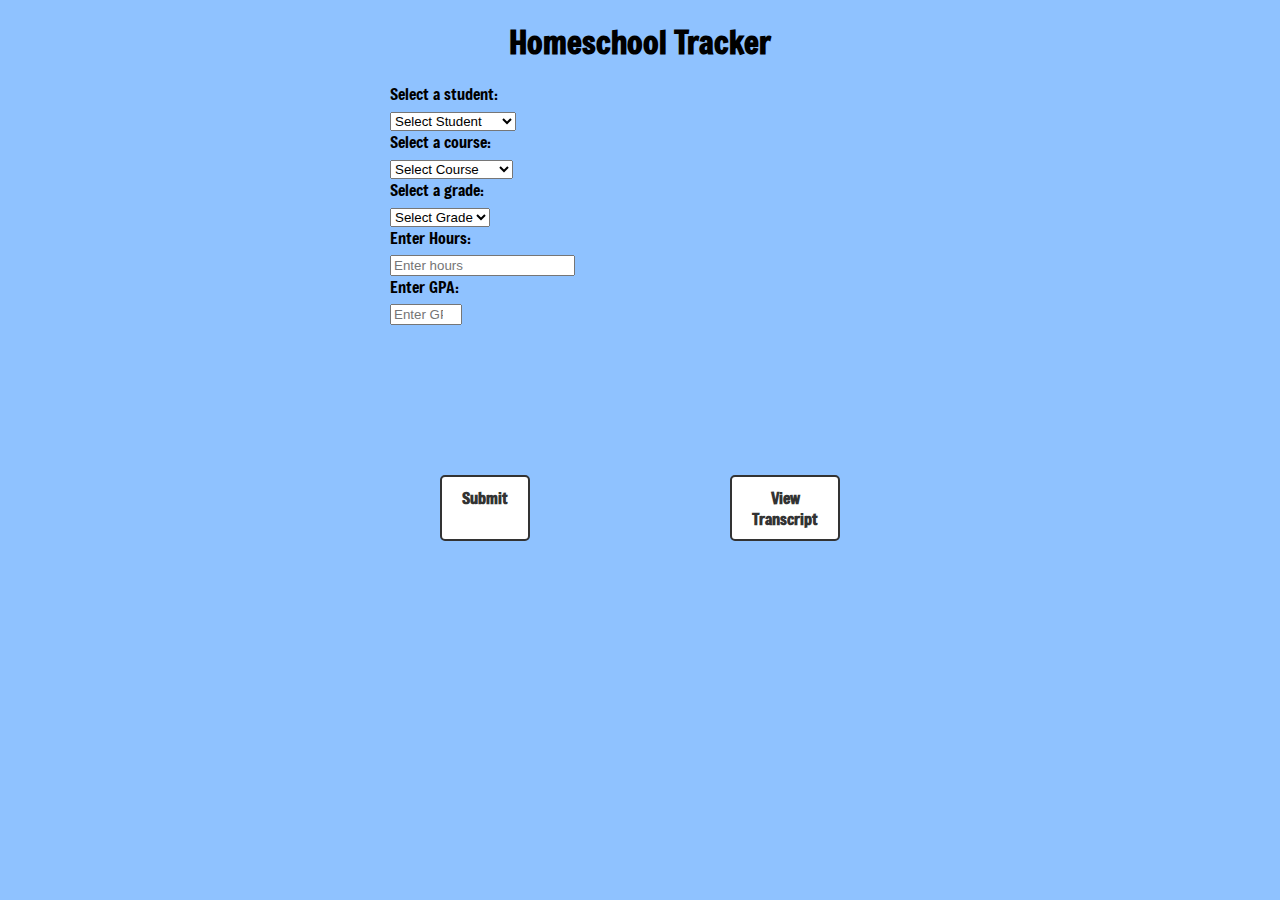
<file: data_entry.html>
<!DOCTYPE html>
<html>
  <head>
    <meta charset="UTF-8" />
    <meta name="viewport" content="width=device-width, initial-scale1.0" />
    <title>Homeschool Tracker</title>
    <link rel="preconnect" href="https://fonts.googleapis.com" />
    <link rel="preconnect" href="https://fonts.gstatic.com" crossorigin />
    <link
      href="https://fonts.googleapis.com/css2?family=Freeman&display=swap"
      rel="stylesheet"
    />

    <link rel="stylesheet" href="styles.css" />
  </head>
  <body>
    <!--Header-->
    <h1>Homeschool Tracker</h1>

    <!--Form -->
    <form>
      <!-- Dropdown menu for students-->
      <label for="students">Select a student:</label>
      <select name="students" id="students">
        <option value="" disabled selected>Select Student</option>
        <option value="add-new-student">Add New Student</option>
      </select>

      <!-- Dropdown menu for courses-->
      <label for="courses">Select a course:</label>
      <select name="courses" id="courses">
        <option value="" disabled selected>Select Course</option>
        <option value="add-new-course">Add New Course</option>
      </select>

      <!-- Dropdown menu for grade-->
      <label for="courses">Select a grade:</label>
      <select name="grade" id="grade">
        <option value="" disabled selected>Select Grade</option>
        <option value="A">A</option>
        <option value="B">B</option>
        <option value="C">C</option>
        <option value="D">D</option>
        <option value="F">F</option>
      </select>

      <!-- Hours input-->
      <label for="hours">Enter Hours:</label>
      <input
        type="number"
        id="hours"
        name="hours"
        placeholder="Enter hours"
        
      />

      <!-- GPA input-->
      <label for="gpa">Enter GPA:</label>
      <input
        type="number"
        id="gpa"
        name="gpa"
        min="0"
        max="4"
        step="0.01"
        placeholder="Enter GPA"
        
      />
      <!--Submit and view buttons-->
      <div class="nav-container">
        <a class="nav-btn">Submit</a>
        <a class="nav-btn" href="transcript.html">View Transcript</a>
      </div>
    </form>
  </body>
</html>
</file>
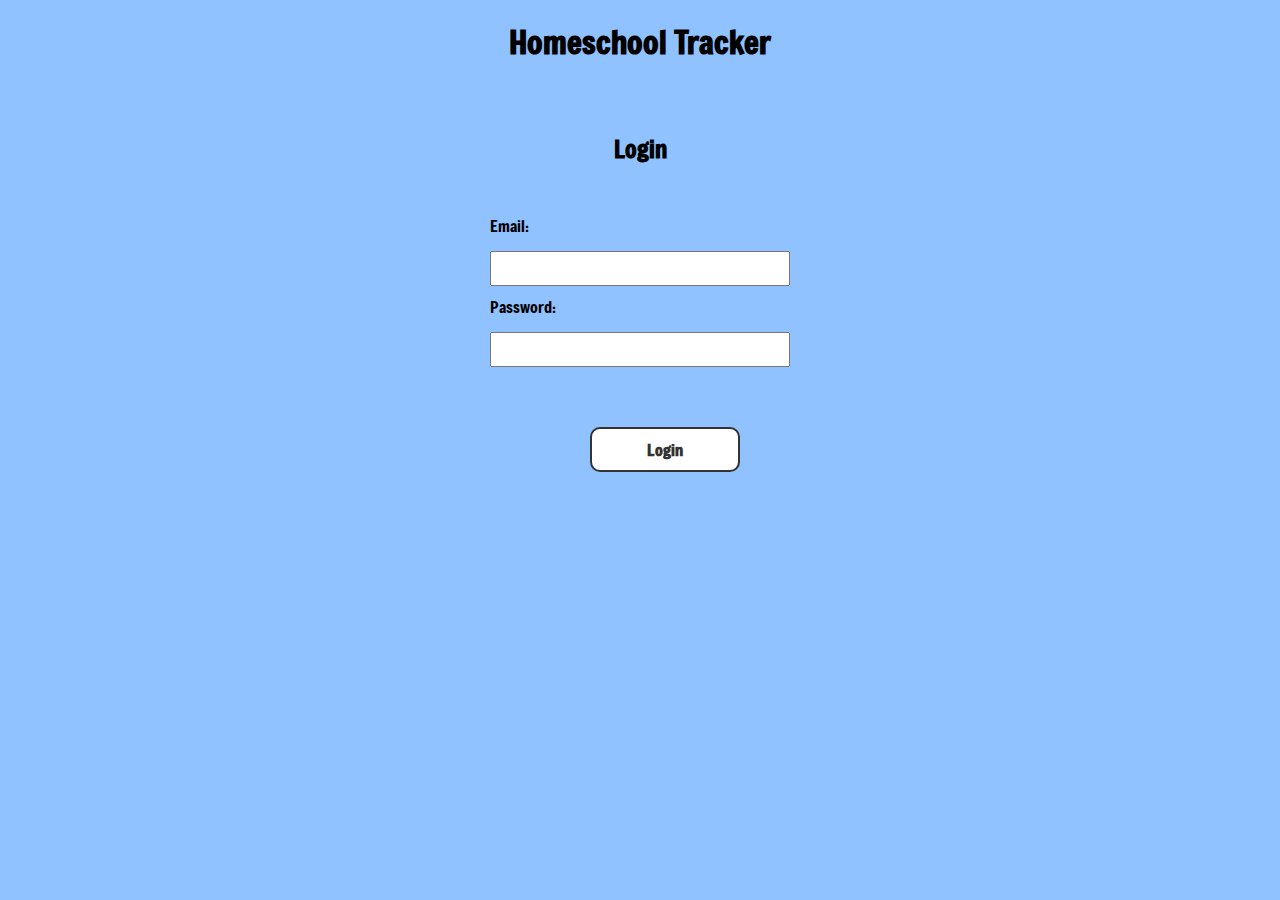
<file: login.html>
<!DOCTYPE html>

<html lang="en">
  <head>
    <meta charset="UTF-8" />
    <meta name="viewport" content="width=device-width, initial-scale1.0" />
    <title>Homeschool Tracker</title>
    <link rel="preconnect" href="https://fonts.googleapis.com" />
    <link rel="preconnect" href="https://fonts.gstatic.com" crossorigin />
    <link
      href="https://fonts.googleapis.com/css2?family=Freeman&display=swap"
      rel="stylesheet"
    />

    <link rel="stylesheet" href="styles.css" />
  </head>
  <body>
    <!-- Header -->
    <h1>Homeschool Tracker</h1>
    <h2>Login</h2>

    <!--Login Form -->
    <!-- Login Form -->
    <form onsubmit="showAlert()" class="login-form">
      <label for="email">Email:</label>
      <input type="email" id="email" name="email" required />

      <label for="password">Password:</label>
      <input type="password" id="password" name="password" required />

      <input type="submit" value="Login" class="custom-button" />
    </form>
  </body>
</html>
</file>
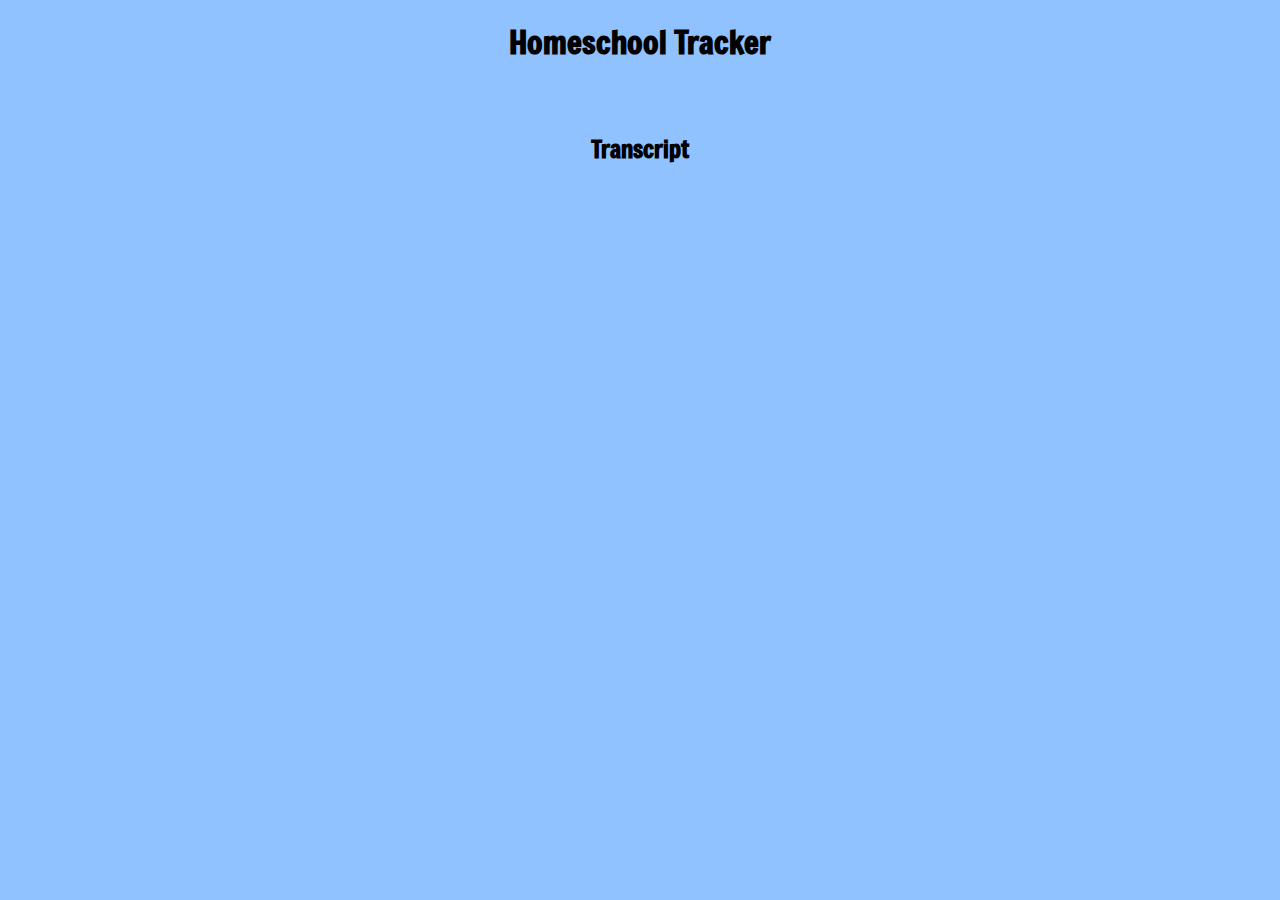
<file: transcript.html>
<!DOCTYPE html>
<html>
  <head>
    <meta charset="UTF-8" />
    <meta name="viewport" content="width=device-width, initial-scale1.0" />
    <title>Homeschool Tracker</title>
    <link rel="preconnect" href="https://fonts.googleapis.com" />
    <link rel="preconnect" href="https://fonts.gstatic.com" crossorigin />
    <link
      href="https://fonts.googleapis.com/css2?family=Freeman&display=swap"
      rel="stylesheet"
    />

    <link rel="stylesheet" href="styles.css" />
  </head>
  <body>
    <!--header-->
    <h1>Homeschool Tracker</h1>
    <h2>Transcript</h2>
  </body>
  </html>
</file>
<file: styles.css>
/* Main page style */
body {
  background-color: #8fc2ff;
  font-family: "Freeman", sans-serif;
  font-weight: 400;
  margin: 0; /* Ensure no default margin on the body */
  padding: 0; /* Ensure no default padding on the body */
}

h1 {
  margin: 0 auto;
  padding: 20px;
  width: fit-content;
}

h2 {
  margin: 50px auto;
  width: fit-content;
}

.container {
  display: flex;
  height: 500px;
}

.left {
  width: 50%; /* Ensure the left container takes 50% of the container width */
  height: fit-content;
}

.right {
  flex: 1; /* Ensure the right container takes up the remaining space */
}

img {
  max-width: 100%; /* Ensure the image does not exceed its container width */
  border-radius: 20px;
}

form {
  max-width: 500px; /* Optional: Set a max-width to limit the width of the form */
  margin: 0 auto; /* Optional: Center the form horizontally */
}

label {
  display: block; /* Display each label on a new line */
  margin-bottom: 5px; /* Add some space between labels */
  font-family: "Freeman", sans-serif;
}

input[type="submit"] {
  width: 50%;
  margin-top: 50px;
  padding: 10px;
  box-sizing: border-box;
  border-radius: 10px;
  font-family: "Freeman", sans-serif;
  cursor: pointer;
}

.grid-container {
  display: grid;
  grid-template-columns: 1fr 1fr; /* Two columns */
  grid-gap: 20px; /* Gap between grid items */
}

.form-item {
  display: flex;
  flex-direction: column;
}

label {
  margin-bottom: 5px; /* Space between label and input */
}

.login-form {
  max-width: 300px;
  margin: 0 auto;
}

label {
  display: block;
  margin-bottom: 5px;
}

input[id="email"],
input[id="password"],
input[id="name"],
input[id="phone_number"] {
  width: 100%;
  padding: 8px;
  margin: 10px auto;
  box-sizing: border-box;
}

.nav-container {
  display: flex;
  justify-content: center;
  margin-top: 50px;
}

.nav-btn {
  display: inline-block;
  margin: 100px;
  padding: 10px 20px;
  font-family: "Freeman", sans-serif;
  font-size: 16px;
  font-weight: bold;
  text-align: center;
  text-decoration: none;
  cursor: pointer;
  border: 2px solid #333;
  border-radius: 5px;
  background-color: #fff;
  color: #333;
  transition: background-color 0.3s, color 0.3s;
}

.nav-btn:hover {
  background-color: #333;
  color: #fff;
}

.custom-button {
  display: inline-block;
  margin: 100px;
  padding: 10px 20px;
  font-family: "Freeman", sans-serif;
  font-size: 16px;
  font-weight: bold;
  text-align: center;
  text-decoration: none;
  cursor: pointer;
  border: 2px solid #333;
  border-radius: 5px;
  background-color: #fff;
  color: #333;
  transition: background-color 0.3s, color 0.3s;
}

.custom-button:hover {
  background-color: #333;
  color: #fff;
}

.cstm-button {
  display: inline-block;
  margin: 100px;
  padding: 0px;
  font-family: "Freeman", sans-serif;
  font-size: 16px;
  font-weight: bold;
  text-align: center;
  text-decoration: none;
  cursor: pointer;
  border: 2px solid #333;
  border-radius: 5px;
  background-color: #fff;
  color: #333;
  transition: background-color 0.3s, color 0.3s;
}

.cstm-button:hover {
  background-color: #333;
  color: #fff;
}
</file>
